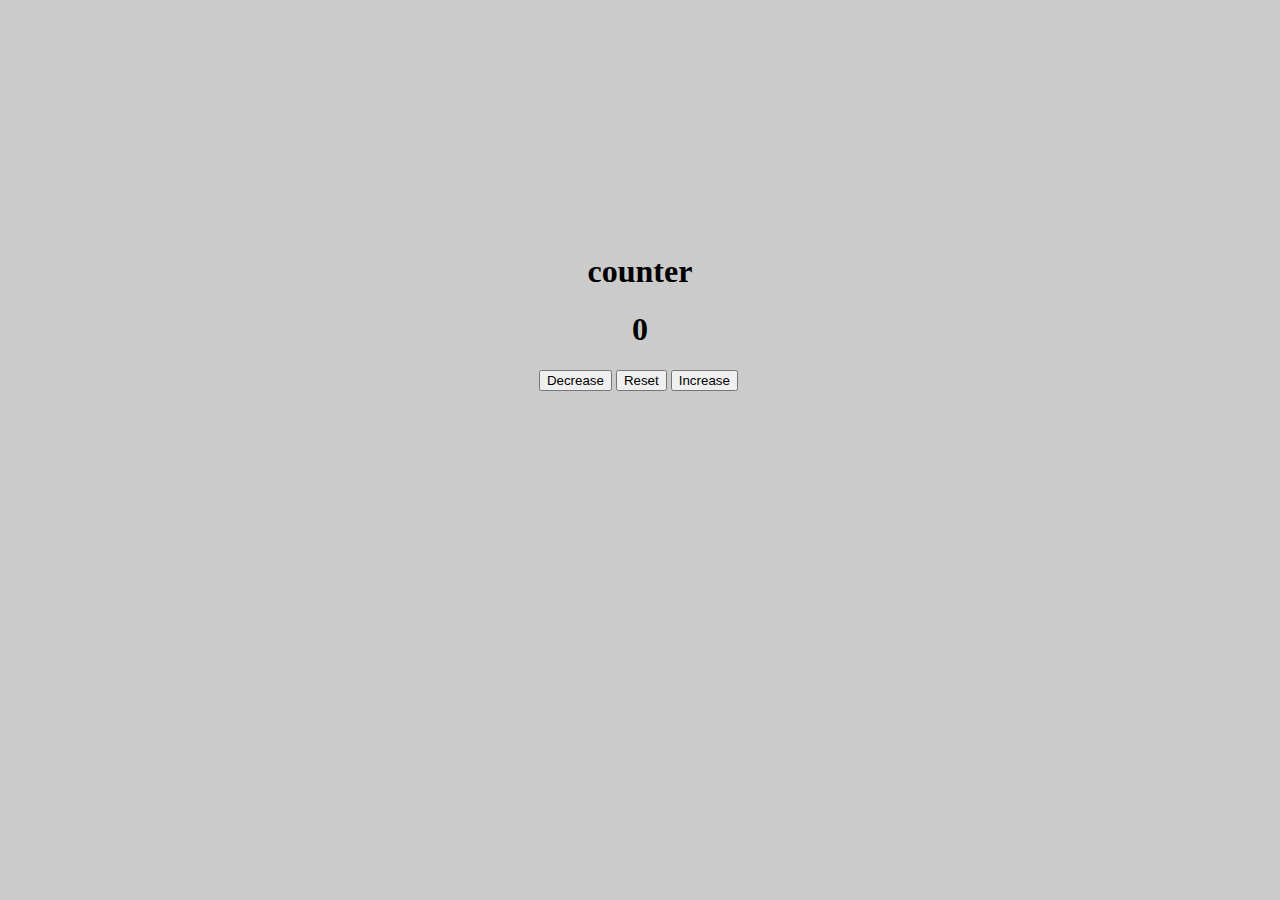
<file: index.html>
<!DOCTYPE html>
<html lang="en">
<head>
    <meta charset="UTF-8">
    <meta name="viewport" content="width=device-width, initial-scale=1.0">
    <title>Counter</title>

    <link rel="stylesheet" href="style.css">
</head>
<body>
    <div class="container">
        <div class="counter">
            <h1>counter</h1>
            <h1 id="counter">0</h1>
            <button id ="decrement-btn" onclick="decrement()">Decrease</button>
            <button id ="reset-btn" onclick="reset()">Reset</button>
            <button id ="increment-btn" onclick="increment()">Increase</button>
        </div>
    </div>
    <script src="demo.js"></script>
</body>
</html>
</file>
<file: style.css>
body{
    background-color: rgb(203, 203, 204);
}

.container{
    width: 100%;
    margin-top: 20%;
}

#counter{
    display: flex;
    justify-content: center;
}

h1{
    display: flex;
    justify-content: center;
}

#decrement-btn,
#reset-btn,
#increment-btn{
    position: relative;
    left: 42%;
}

#decrement-btn:hover{
    /* border-radius: 30px; */
    transition: .3s;
    background-color: red;
    color: white;
    border: 0px;
}

#reset-btn:hover{
    background-color: black;
    color: white;
    border: 0px;
    transition: .3s;
}

#increment-btn:hover{
    background-color: green;
    color: white;
    border: 0px;
    transition: .3s;
}
</file>
